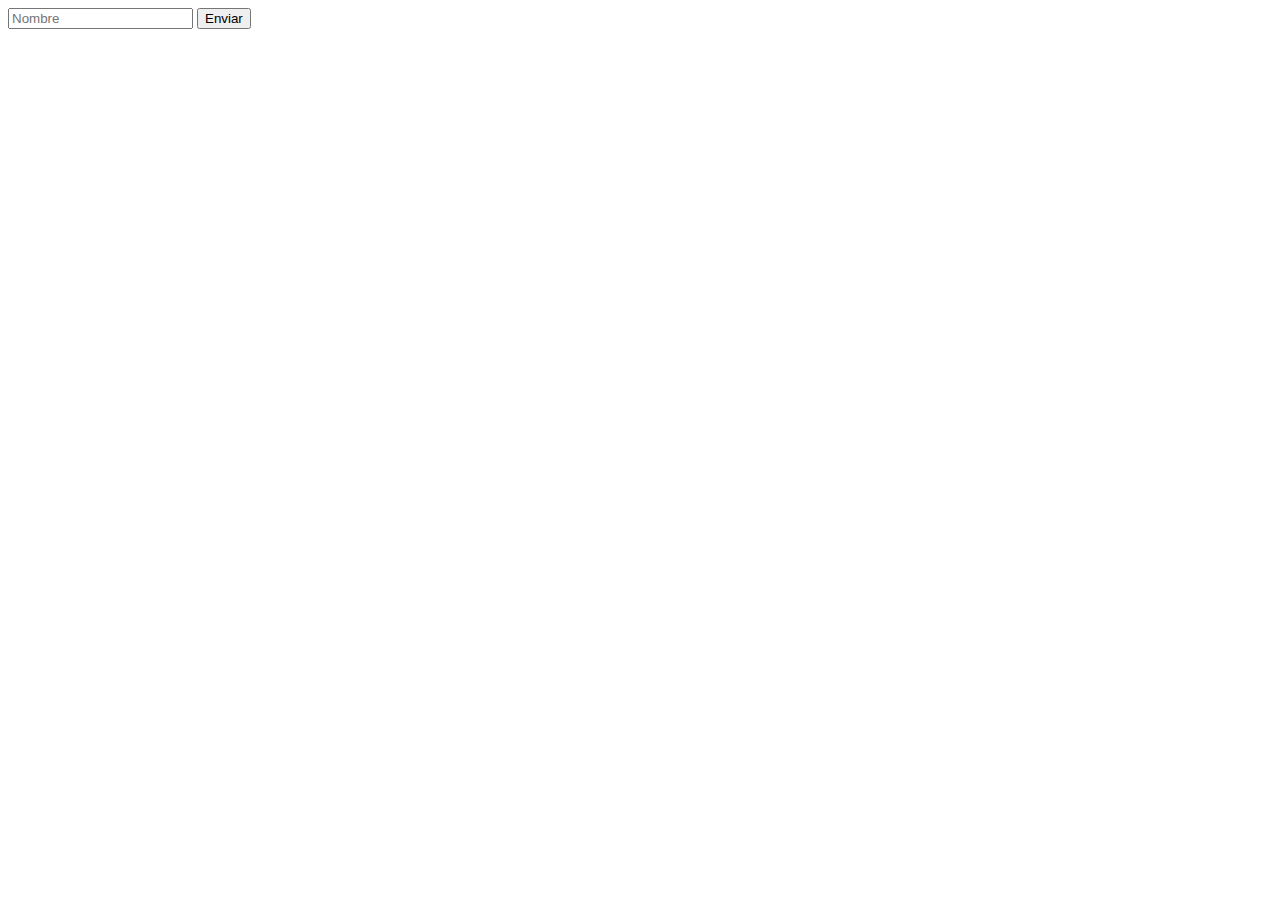
<file: HTML - Practica TyGWeb/Ej. Parcial - Boton Submit/index.html>
<!DOCTYPE html>
<html>
<head>
  <title>Mi formulario</title>
  <script src="script.js"></script>
</head>
<body>
  <!-- Resto de tu contenido HTML -->
  <form id="miFormulario" onsubmit="return validarFormulario(event)">
    <input type="text" id="nombre" placeholder="Nombre" required>
    <button type="submit" id="botonSubmit">Enviar</button>
  </form>
  
  <div id="error"></div>
  <div id="mensaje"></div>
</body>
</html>
</file>
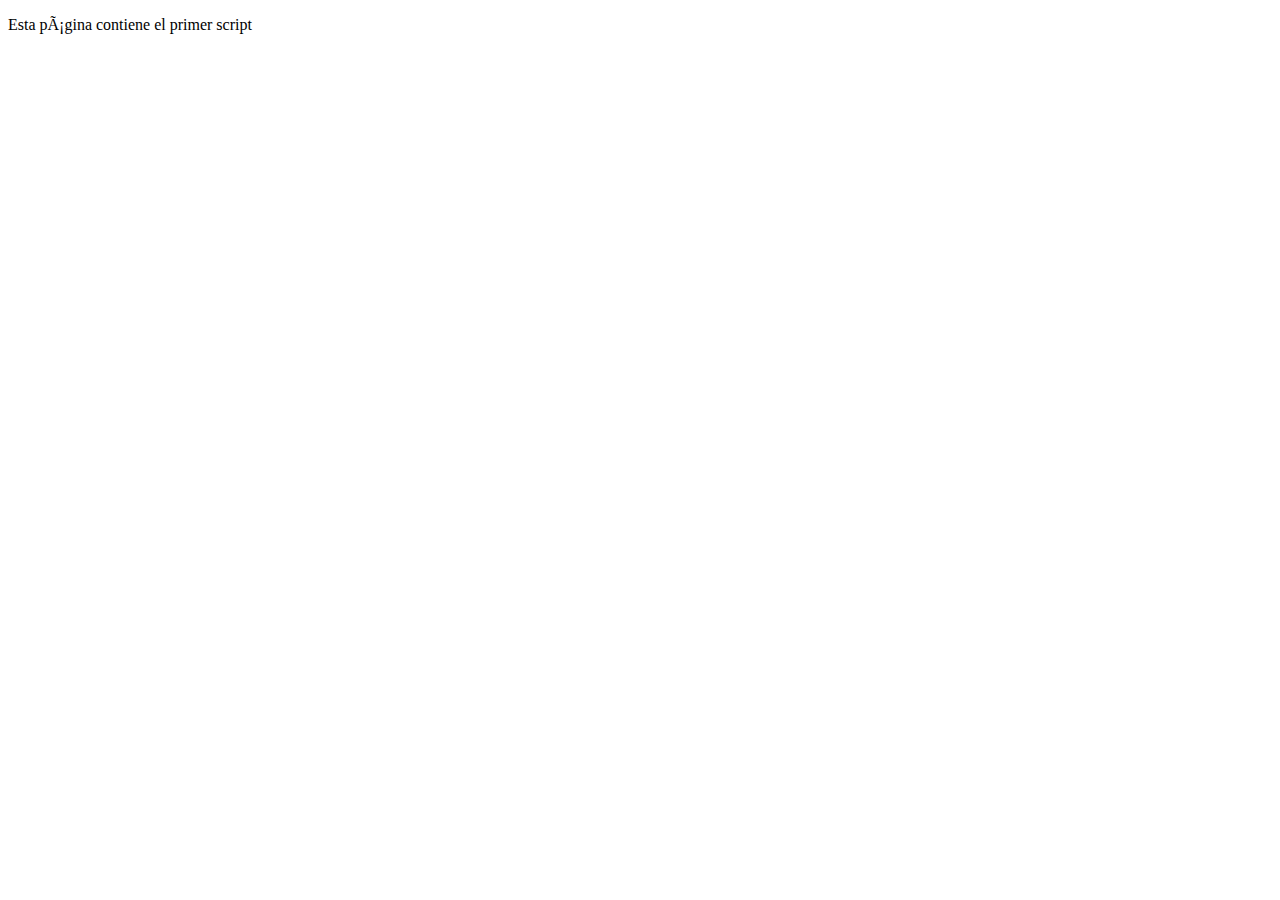
<file: JS - Practica TyGWeb/1/index.html>
<!DOCTYPE html PUBLIC "­//W3C//DTD XHTML 1.0 Transitional//EN"
"http://www.w3.org/TR/xhtml1/DTD/xhtml1­transitional.dtd">
<html xmlns="http://www.w3.org/1999/xhtml">
<head>
    <meta http­equiv="Content­Type" content="text/html; charset=iso­8859­1" />
    <title>El primer script</title>
    <script type="text/javascript" scr="script.js">
    //alert("Hola Mundo!"); <esto va en el archivo js>
    </script>
</head>
<body>
<p>Esta página contiene el primer script</p>
</body>
</html>
</file>
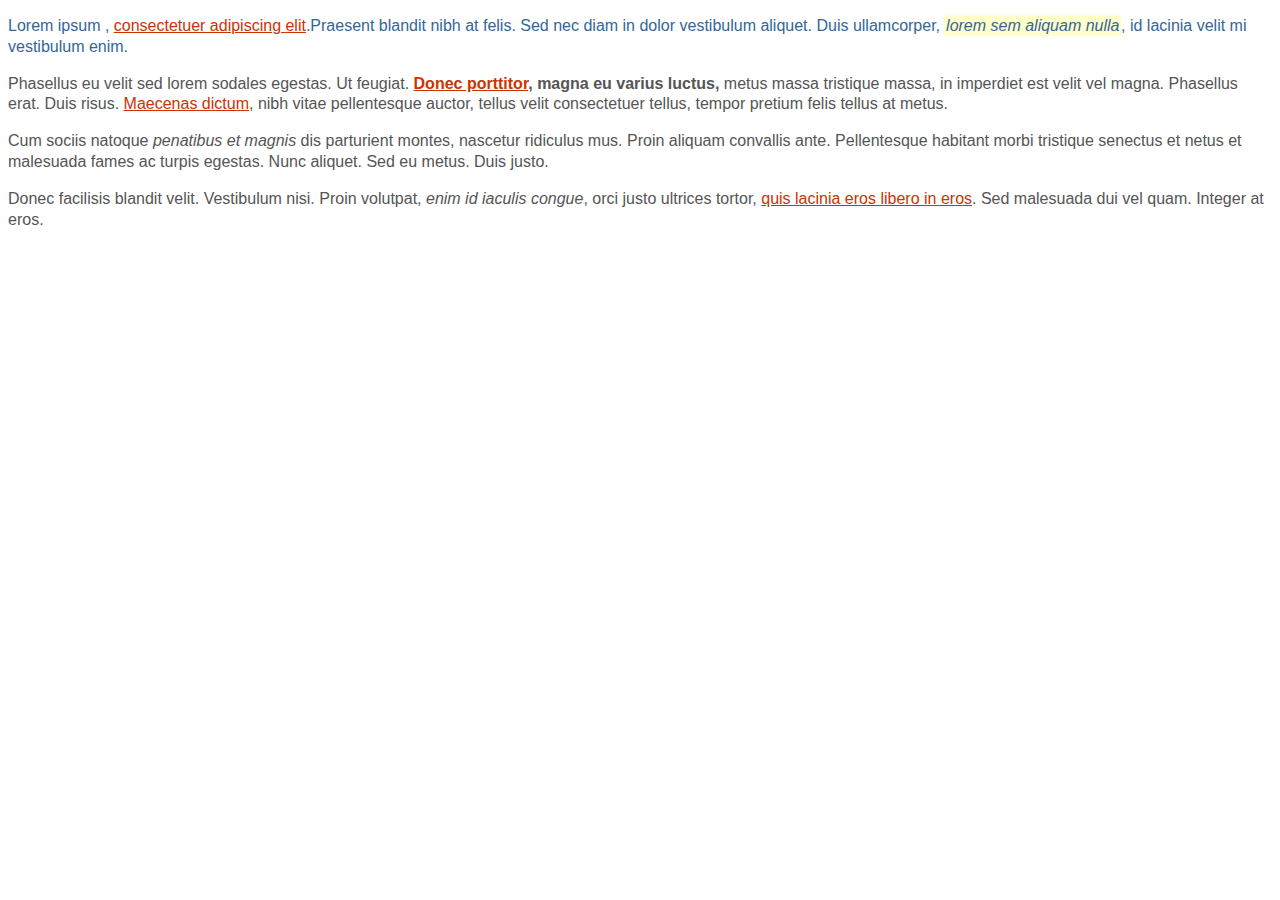
<file: CSS - Practica TyGWeb/1.html>
<!DOCTYPE html PUBLIC "-//W3C//DTD XHTML 1.0 Transitional//EN"
"http://www.w3.org/TR/xhtml1/DTD/xhtml1-transitional.dtd">
<html xmlns="http://www.w3.org/1999/xhtml">
    <head>
        <meta http-equiv="Content-Type" content="text/html; charset=iso-8859-1" />
        <title>Ejercicio de selectores</title>
        <style type="text/css">
        /* Todos los elementos de la pagina */
        body{
            font: 1em/1.3 Arial, Helvetica, sans-serif;
        }
        /* Todos los parrafos de la pagina */
        p{ 
            color: #555;
        }
        /* Todos los párrafos contenidos en #primero */
        #primero p { color: #336699; }
        /* Todos los enlaces de la pagina */
        a{ color: #CC3300; }
        /* Los elementos "em" contenidos en #primero */
        #primero em{ background: #FFFFCC; padding: .1em; }
        /* Todos los elementos "em" de clase "especial" en toda la pagina */
        .especial em{ background: #FFCC99; border: 1px solid #FF9900; padding: .1em; }
        /* Elementos "span" contenidos en .normal */
        .normal span{ font-weight: bold; }
        </style>
    </head>
    <body>
        <div id="primero">
            <p>Lorem ipsum , <a href="#">consectetuer adipiscing elit</a>.Praesent blandit nibh at felis. Sed nec diam in dolor
            vestibulum aliquet. Duis ullamcorper, <em>lorem sem aliquam nulla</em>, id lacinia velit mi vestibulum enim.</p>
        </div>
        <div class="normal">
        <p>Phasellus eu velit sed lorem sodales egestas. Ut feugiat. <span><a href="#">Donec porttitor</a>, magna eu varius

        

        luctus,</span> metus massa tristique massa, in imperdiet est velit vel magna. Phasellus erat. Duis risus. <a
        href="#">Maecenas dictum</a>, nibh vitae pellentesque auctor, tellus velit consectetuer tellus, tempor pretium felis tellus
        at metus.</p>
        <p>Cum sociis natoque <em class="especial">penatibus et magnis</em> dis
        parturient montes, nascetur ridiculus mus. Proin aliquam convallis ante. Pellentesque habitant morbi tristique senectus et
        netus et malesuada fames ac turpis egestas. Nunc aliquet. Sed eu metus. Duis justo.</p>
        <p>Donec facilisis blandit velit. Vestibulum nisi. Proin volutpat, <em class="especial">enim id iaculis congue</em>, orci
        justo ultrices tortor, <a href="#">quis lacinia eros libero in eros</a>. Sed malesuada dui vel quam. Integer at eros.</p>
        </div>
    </body>
</html>
</file>
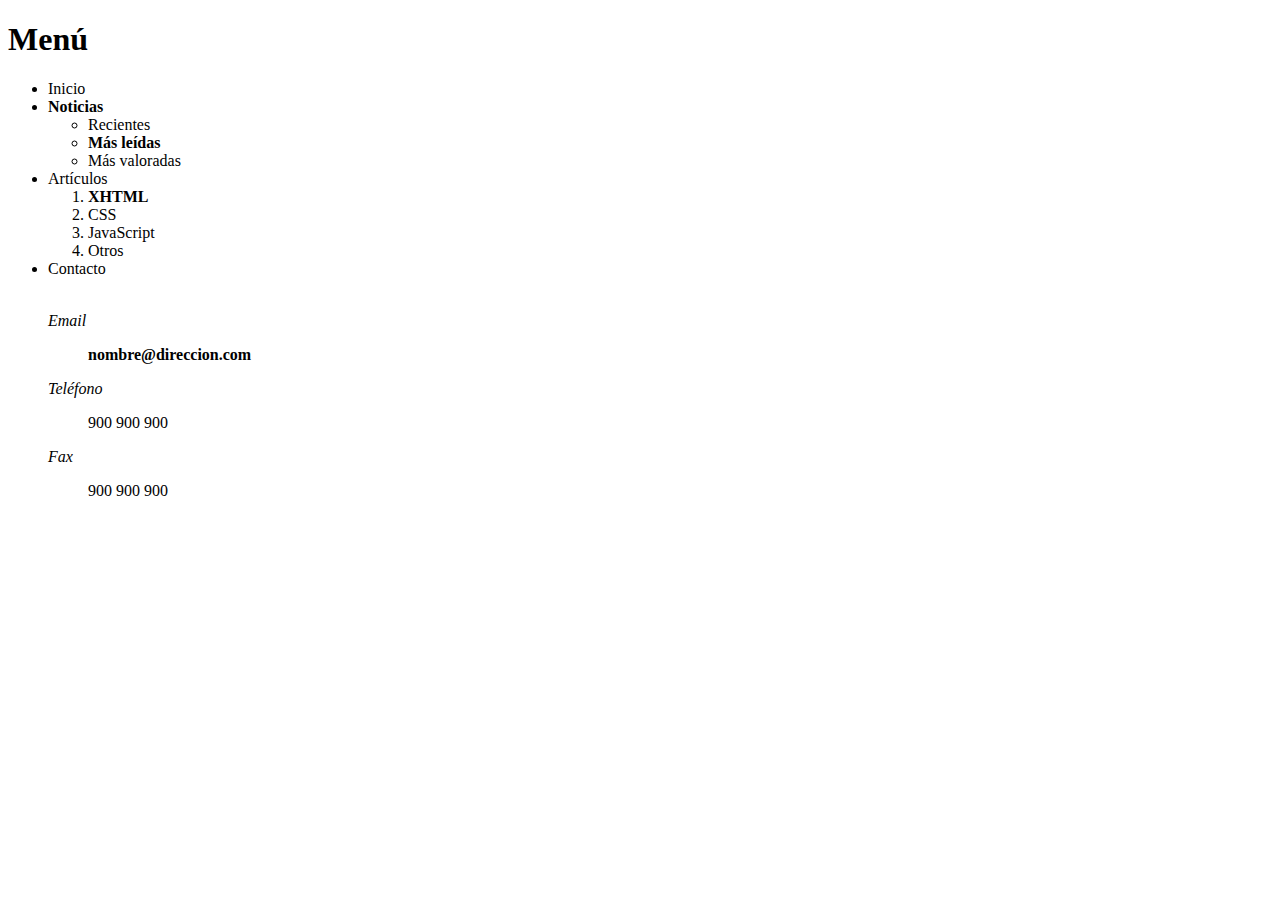
<file: HTML - Practica TyGWeb/8.html>
<!DOCTYPE html>
<html lang="es-AR">
    <h1>Menú</h1>
    <ul>
        <li>Inicio</li>
        <li><strong>Noticias</strong></li>
        <ul>
            <li>Recientes</li>
            <li><strong>Más leídas</strong></li>
            <li>Más valoradas</li>
        </ul>
        <li>Artículos</li>
        <ol>
            <li><strong>XHTML</strong></li>
            <li>CSS</li>
            <li>JavaScript</li>
            <li>Otros</li>
        </ol>
        <li>Contacto</li><br>
        <p><i>Email</i></p>
        <dd><strong>nombre@direccion.com</strong></dd>
        <p><i>Teléfono</i></p>
        <dd>900 900 900</dd>
        <p><i>Fax</i></p>
        <dd>900 900 900</dd>
    </ul>
</html>
</file>
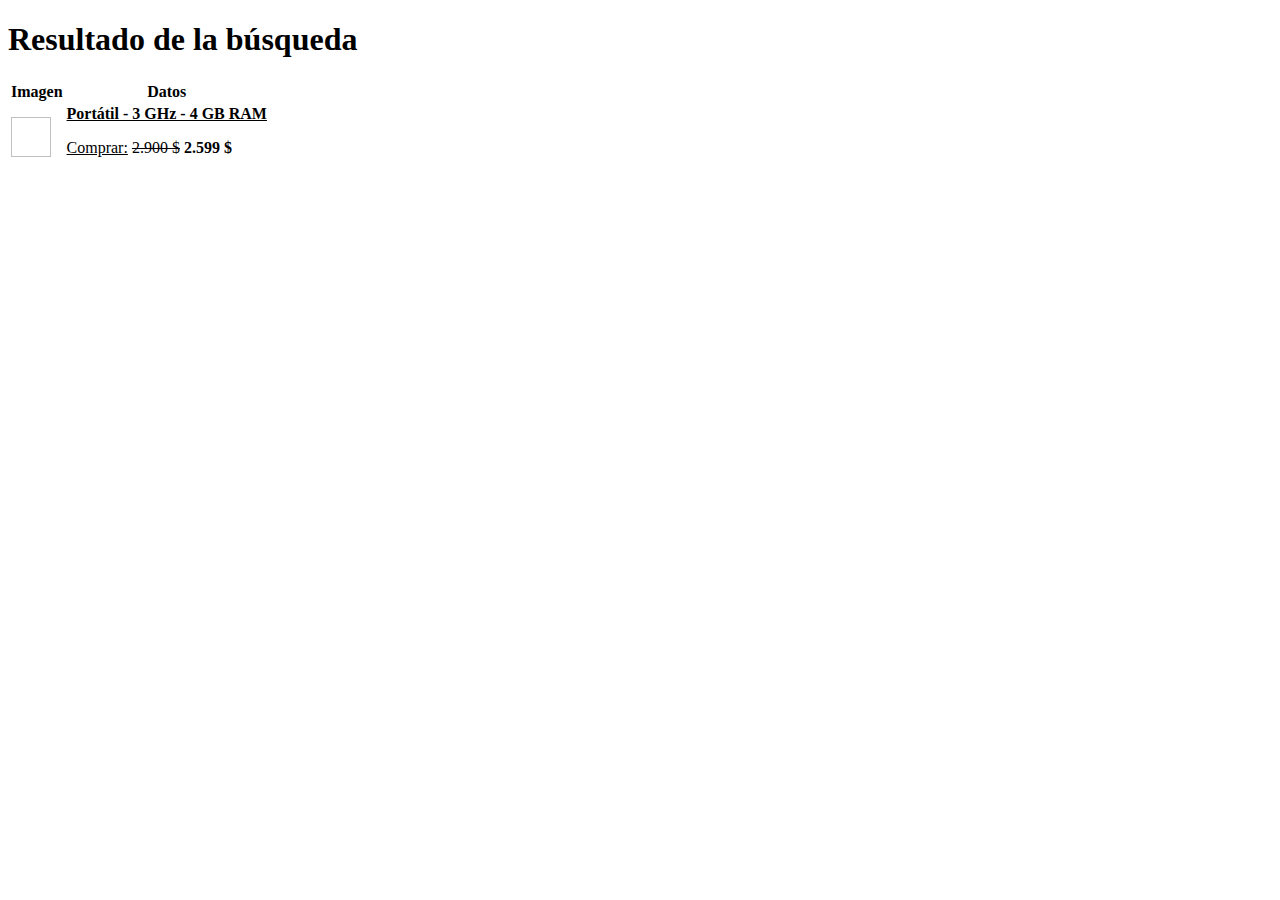
<file: HTML - Practica TyGWeb/9.html>
<!DOCTYPE html>
<html lang="es-AR">
    <head>
        <h1>Resultado de la búsqueda</h1>
    </head>
    <body>
        <table>
            <tr>
                <th>Imagen</th>
                <th>Datos</th>
            </tr>
            <tr>
                <td><img scr="https://images.fravega.com/f500/d1f1cde28f0d02373e27280129d1b5c8.jpg" width="40" height="40"></td>
                <td>
                    <strong><u>Portátil - 3 GHz - 4 GB RAM</u></strong>
                    <p><u>Comprar:</u> <s>2.900 $</s> <strong>2.599 $</strong></p>
                </td>

            </tr>
        </table>
    </body>
</html>
</file>
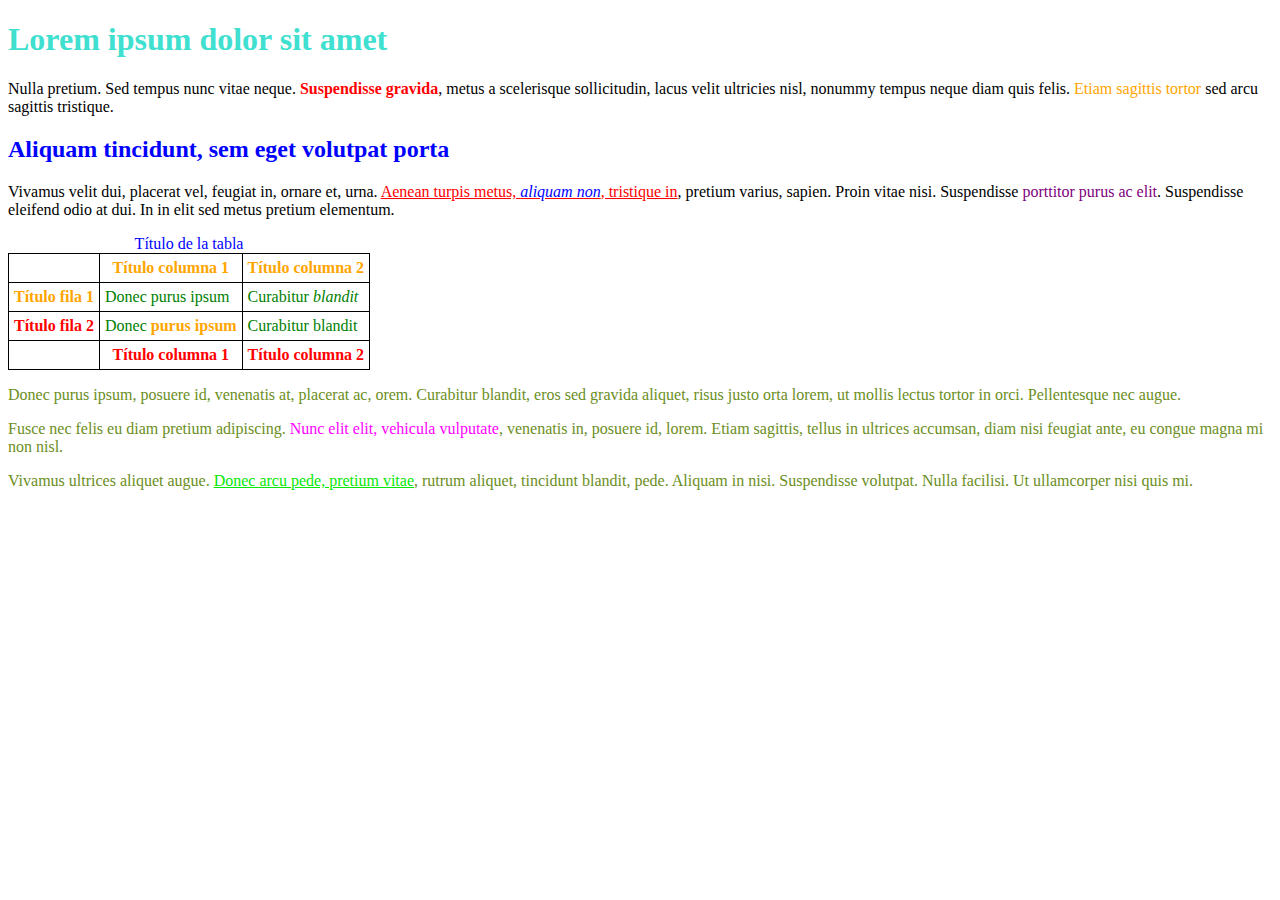
<file: CSS - Practica TyGWeb/2/2.html>
<!DOCTYPE html PUBLIC "-//W3C//DTD XHTML 1.0 Transitional//EN"
"http://www.w3.org/TR/xhtml1/DTD/xhtml1-transitional.dtd">
<html xmlns="http://www.w3.org/1999/xhtml">
    <head>
        <meta http-equiv="Content-Type" content="text/html; charset=utf-8" />
        <title>Ejercicio de selectores</title>
        <link rel="stylesheet" type="text/css" href="2.css" media="screen" />
    </head>
    <body>
        <h1 id="titulo">Lorem ipsum dolor sit amet</h1>
        <p>Nulla pretium. Sed tempus nunc vitae neque. <strong>Suspendisse gravida</strong>, metus a scelerisque
        sollicitudin, lacus velit ultricies nisl, nonummy tempus neque diam quis felis. <span class="destacado">Etiam sagittis
        tortor</span> sed arcu sagittis tristique.</p>
        <h2 id="subtitulo">Aliquam tincidunt, sem eget volutpat porta</h2>
        <p>Vivamus velit dui, placerat vel, feugiat in, ornare et, urna. <a href="#">Aenean turpis metus, <em>aliquam
        non</em>, tristique in</a>, pretium varius, sapien. Proin vitae nisi. Suspendisse <span class="especial">porttitor purus
        ac elit</span>. Suspendisse eleifend odio at dui. In in elit sed metus pretium elementum.</p>
        <table summary="Descripción de la tabla y su contenido">
            <caption>Título de la tabla</caption>
            <thead>
                <tr>
                <th scope="col"></th>
                <th scope="col" class="especial">Título columna 1</th>
                <th scope="col" class="especial">Título columna 2</th>
                </tr>
            </thead>
            <tfoot>
                <tr>
                <th scope="col"></th>
                <th scope="col">Título columna 1</th>
                <th scope="col">Título columna 2</th>
                </tr>
            </tfoot>
            <tbody>
                <tr>
                <th scope="row" class="especial">Título fila 1</th>
                <td>Donec purus ipsum</td>
                <td>Curabitur <em>blandit</em></td>
                </tr>
                <tr>
                <th scope="row">Título fila 2</th>
                <td>Donec <strong>purus ipsum</strong></td>
                <td>Curabitur blandit</td>
                </tr>
            </tbody>
        </table>
        <div id="adicional">
        <p>Donec purus ipsum, posuere id, venenatis at, <span>placerat ac, orem</span>. Curabitur blandit, eros sed gravida
        aliquet, risus justo orta lorem, ut mollis lectus tortor in orci. Pellentesque nec augue.</p>
        <p>Fusce nec felis eu diam pretium adipiscing. <span id="especial">Nunc elit elit, vehicula vulputate</span>, venenatis
        in, posuere id, lorem. Etiam sagittis, tellus in ultrices accumsan, diam nisi feugiat ante, eu congue magna mi non
        nisl.</p>
        <p>Vivamus ultrices aliquet augue. <a href="#">Donec arcu pede, pretium vitae</a>, rutrum aliquet, tincidunt blandit,
        pede. Aliquam in nisi. Suspendisse volutpat. Nulla facilisi. Ut ullamcorper nisi quis mi.</p>
        </div>
    </body>
</html>
</file>
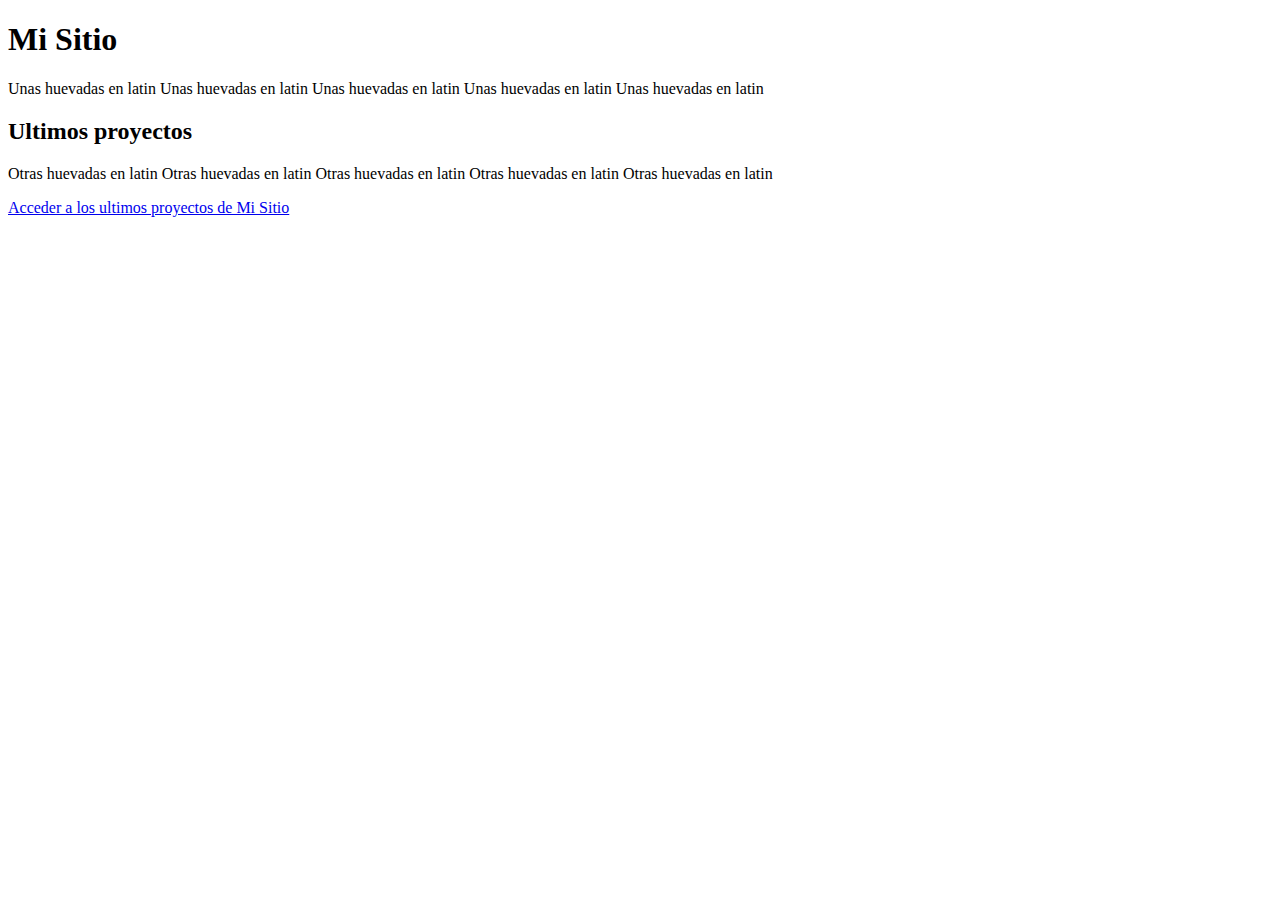
<file: HTML - Practica TyGWeb/4/indice.html>
<!DOCTYPE html>
<html>
    <head>
        <link rel="apple-touch-icon" sizes="180x180" href="/apple-touch-icon.png">
        <link rel="icon" type="image/png" sizes="32x32" href="/favicon-32x32.png">
        <link rel="icon" type="image/png" sizes="16x16" href="/favicon-16x16.png">
        <link rel="manifest" href="/site.webmanifest">
        <h1>Mi Sitio</h1>
        <p>Unas huevadas en latin Unas huevadas en latin Unas huevadas en latin Unas huevadas en latin Unas huevadas en latin </p>
    </head>
    <body>
        <h2>Ultimos proyectos</h2>
        <p>Otras huevadas en latin Otras huevadas en latin Otras huevadas en latin Otras huevadas en latin Otras huevadas en latin </p>
        <A href="./portfolio/indice.html">Acceder a los ultimos proyectos de Mi Sitio</A>
    </body>
</html>
</file>
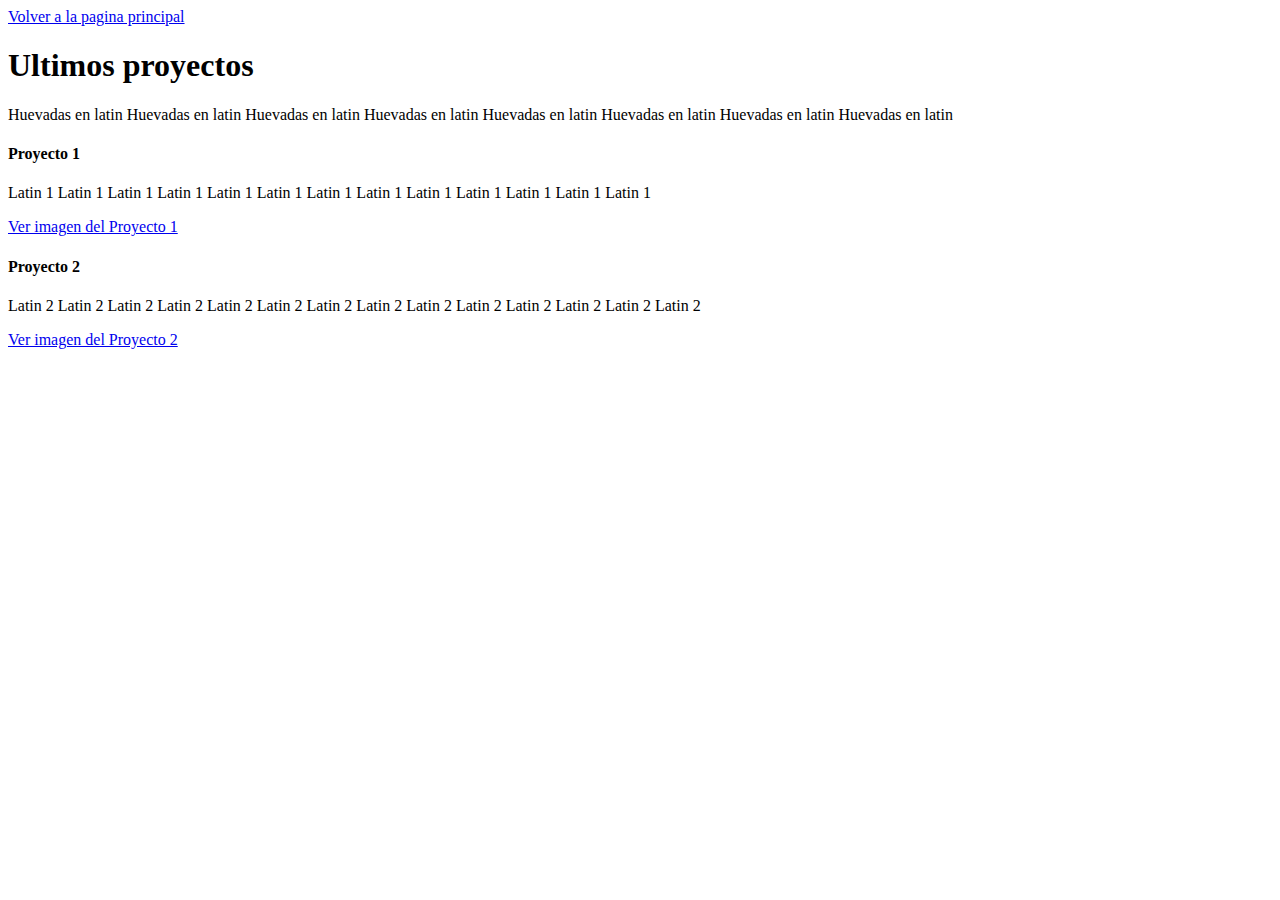
<file: HTML - Practica TyGWeb/4/portfolio/indice.html>
<!DOCTYPE html>
<html>
    <head>
        <A href="indice.html">Volver a la pagina principal</A>
        <h1>Ultimos proyectos</h1>
        <p>Huevadas en latin Huevadas en latin Huevadas en latin Huevadas en latin Huevadas en latin Huevadas en latin Huevadas en latin Huevadas en latin </p>
    </head>
    <body>
        <h4>Proyecto 1</h4>
        <p>Latin 1 Latin 1 Latin 1 Latin 1 Latin 1 Latin 1 Latin 1 Latin 1 Latin 1 Latin 1 Latin 1 Latin 1 Latin 1 </p>
        <A href="./portfolio/proyecto1.html">Ver imagen del Proyecto 1</A>
        <h4>Proyecto 2</h4>
        <p>Latin 2 Latin 2 Latin 2 Latin 2 Latin 2 Latin 2 Latin 2 Latin 2 Latin 2 Latin 2 Latin 2 Latin 2 Latin 2 Latin 2 </p>
        <A href="./portfolio/proyecto2.html">Ver imagen del Proyecto 2</A>
    </body>
</html>
</file>
<file: CSS - Practica TyGWeb/2/2.css>
h1{
    color: turquoise;
}

strong{
    color: red;
}

.destacado{
    color: orange;
}

h2{
    color: blue;
}

a{
    color: red;
}

em{
    color: blue;
}

span.especial{
    color: purple;
}

caption{
    color: blue;
}

table {
    border-collapse: collapse;
}
 
table,
th,
td {
    border: 1px solid black;
}
 
th,
td {
    padding: 5px;
}

thead{
    color:orange
}

tfoot{
    color:red;
}

th.especial{
    color:orange;
}

th{
    color:Red;
}

tbody{
    color:green;
}

tbody strong{
    color:orange;
}

tbody em{
    color:green;
}

#adicional{
    color:olivedrab;
}

#especial{
    color:fuchsia;
}

#adicional a{
    color:rgb(7, 231, 7);
}
</file>
